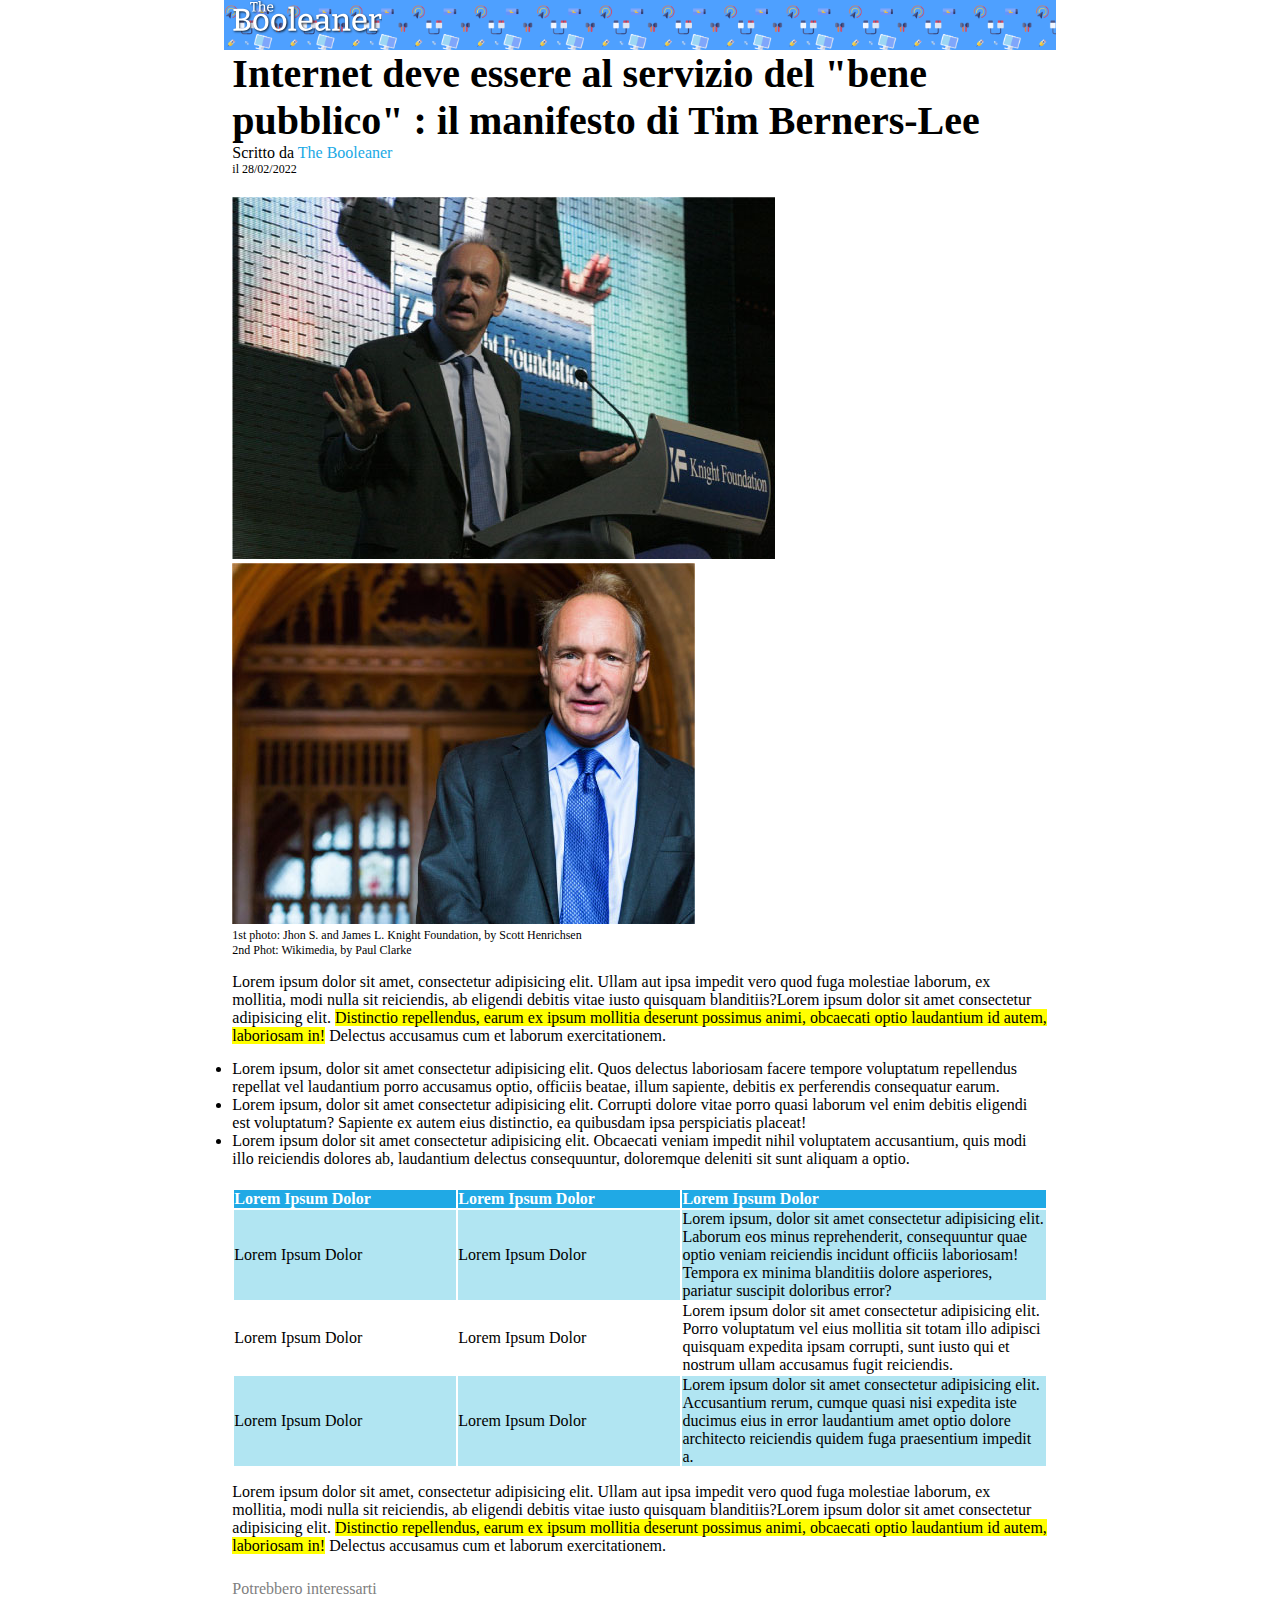
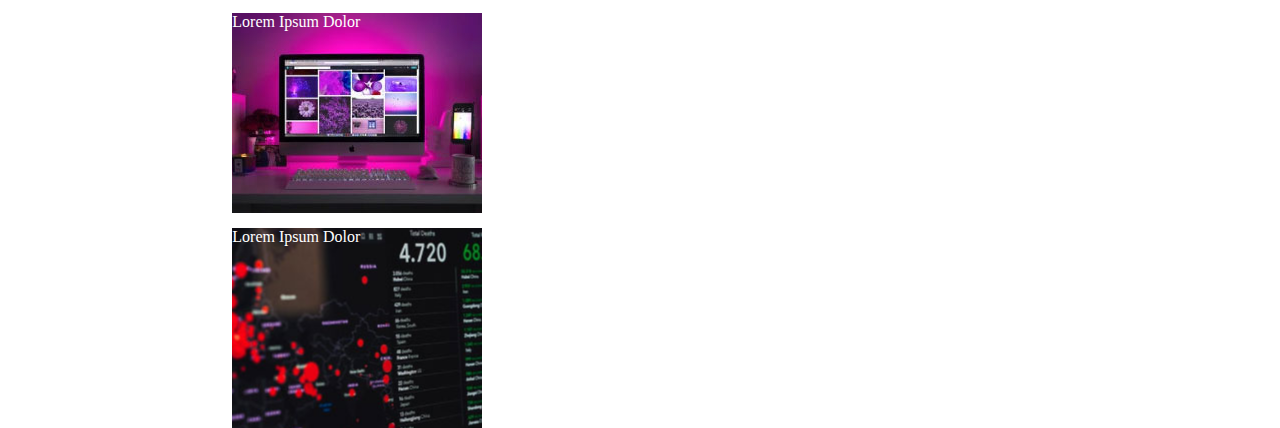
<file: index.html>
<!DOCTYPE html>
<html lang="en">

    <head>
        <meta charset="UTF-8">
        <meta http-equiv="X-UA-Compatible" content="IE=edge">
        <meta name="viewport" content="width=device-width, initial-scale=1.0">
        <title>Tim Berners-Lee Manifest</title>
        <link rel="stylesheet" href="css/style.css">
    </head>

    <body>

        <!-- HEADER -->
        <header>
            <div class="container">
                <div class="logo">
                    <img src="img/logo.svg" alt="Logo Booleaner">
                </div>
            </div>
        </header>
        <!-- /HEADER -->

        <!-- MAIN -->
        <main>
            <div class="container">

                <!-- TITLE AND DATE -->
                <div>
                    <h1>Internet deve essere al servizio del "bene pubblico" : il manifesto di Tim Berners-Lee</h1>
                    <div>Scritto da <span class="bool">The Booleaner</span></div>
                    <div class="date">il 28/02/2022</div>
                </div>
                <!-- /TITLE AND DATE -->

                <!-- TIM'S PHOTOS -->
                <div class="images">
                    <img src="img/tim-1.jpg" alt="Tim's conference">
                    <img src="img/tim-2.jpg" alt="Tim's photo">
                </div>

                <div class="comments">
                    <div>1st photo: Jhon S. and James L. Knight Foundation, by Scott Henrichsen</div>
                    <div>2nd Phot: Wikimedia, by Paul Clarke</div>
                </div>
                <!-- /TIM'S PHOTOS -->

                <!-- MANIFEST -->
                <div class="manifest">

                    <p>Lorem ipsum dolor sit amet, consectetur adipisicing elit. Ullam aut ipsa impedit vero quod fuga molestiae laborum, ex mollitia, modi nulla sit reiciendis, ab eligendi debitis vitae iusto quisquam blanditiis?Lorem ipsum dolor sit amet consectetur adipisicing elit. <span class="highlight">Distinctio repellendus, earum ex ipsum mollitia deserunt possimus animi, obcaecati optio laudantium id autem, laboriosam in!</span> Delectus accusamus cum et laborum exercitationem.</p>
                    
                    <div class="unorderedlist">
                        <ul>
                            <li> Lorem ipsum, dolor sit amet consectetur adipisicing elit. Quos delectus laboriosam facere tempore voluptatum repellendus repellat vel laudantium porro accusamus optio, officiis beatae, illum sapiente, debitis ex perferendis consequatur earum. </li>
                            <li> Lorem ipsum, dolor sit amet consectetur adipisicing elit. Corrupti dolore vitae porro quasi laborum vel enim debitis eligendi est voluptatum? Sapiente ex autem eius distinctio, ea quibusdam ipsa perspiciatis placeat! </li>
                            <li> Lorem ipsum dolor sit amet consectetur adipisicing elit. Obcaecati veniam impedit nihil voluptatem accusantium, quis modi illo reiciendis dolores ab, laudantium delectus consequuntur, doloremque deleniti sit sunt aliquam a optio. </li>
                        </ul>
                    </div>

                    <table class="lorem-table">

                        <thead>
                            <tr>
                                <th>Lorem Ipsum Dolor</th>
                                <th>Lorem Ipsum Dolor</th>
                                <th class="large">Lorem Ipsum Dolor</th>
                            </tr>
                        </thead>

                        <tbody>
                            <div>
                            <tr>
                                <td class="cyan-table">Lorem Ipsum Dolor</td>
                                <td class="cyan-table">Lorem Ipsum Dolor</td>
                                <td class="cyan-table">Lorem ipsum, dolor sit amet consectetur adipisicing elit. Laborum eos minus reprehenderit, consequuntur quae optio veniam reiciendis incidunt officiis laboriosam! Tempora ex minima blanditiis dolore asperiores, pariatur suscipit doloribus error?</td>
                            </tr>
                            </div>
                            <tr>
                                <td>Lorem Ipsum Dolor</td>
                                <td>Lorem Ipsum Dolor</td>
                                <td>Lorem ipsum dolor sit amet consectetur adipisicing elit. Porro voluptatum vel eius mollitia sit totam illo adipisci quisquam expedita ipsam corrupti, sunt iusto qui et nostrum ullam accusamus fugit reiciendis.</td>
                            </tr>
                            <tr>
                                <td class="cyan-table">Lorem Ipsum Dolor</td>
                                <td class="cyan-table">Lorem Ipsum Dolor</td>
                                <td class="cyan-table">Lorem ipsum dolor sit amet consectetur adipisicing elit. Accusantium rerum, cumque quasi nisi expedita iste ducimus eius in error laudantium amet optio dolore architecto reiciendis quidem fuga praesentium impedit a.</td>
                            </tr>
                        </tbody>

                    </table>

                    <p>Lorem ipsum dolor sit amet, consectetur adipisicing elit. Ullam aut ipsa impedit vero quod fuga molestiae laborum, ex mollitia, modi nulla sit reiciendis, ab eligendi debitis vitae iusto quisquam blanditiis?Lorem ipsum dolor sit amet consectetur adipisicing elit. <span class="highlight">Distinctio repellendus, earum ex ipsum mollitia deserunt possimus animi, obcaecati optio laudantium id autem, laboriosam in!</span> Delectus accusamus cum et laborum exercitationem.</p>

                </div>
                <!-- /MANIFEST -->

            </div>
           
        </main>
        <!-- /MAIN -->

        <!-- FOOTER -->
        <footer>

            <div class="container">
                <div class="interesting">Potrebbero interessarti</div>
                <div class="first-banner">Lorem Ipsum Dolor</div>
                <div class="second-banner">Lorem Ipsum Dolor</div>
            </div>

        </footer>
        <!-- /FOOTER -->

    </body>

</html>
</file>
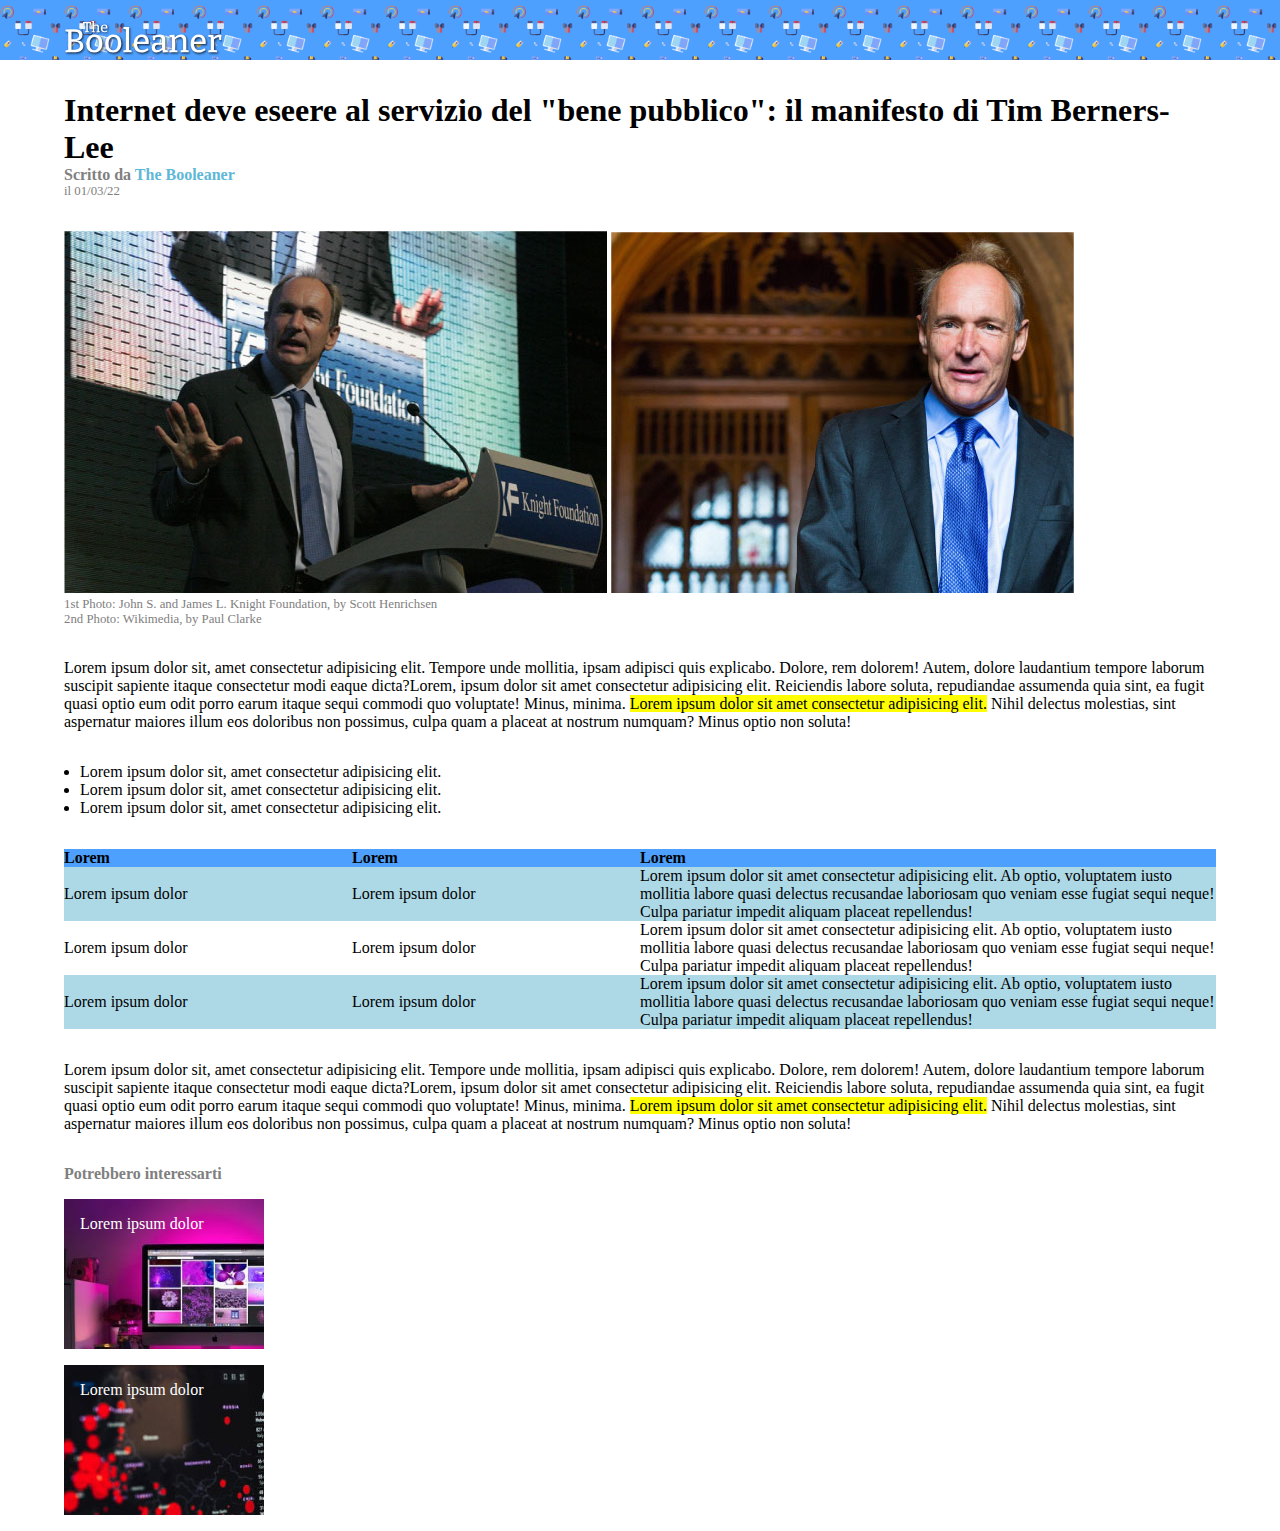
<file: Esercizio Corretto/index.html>
<!DOCTYPE html>
<html lang="en">
    <head>

        <meta charset="UTF-8">
        <meta http-equiv="X-UA-Compatible" content="IE=edge">
        <meta name="viewport" content="width=device-width, initial-scale=1.0">
        <title>The Booleaner</title>
        <link rel="stylesheet" href="css/style.css">

    </head>

    <body>

        <!-- HEADER -->
        <header>
            <div class="container">
                <img id="header-logo" src="img/logo.svg" alt="Booleaner">
            </div>
        </header>
        <!-- /HEADER -->

        <!-- MAIN -->
        <main>
            <div class="container">

                <!-- MAIN HEADER -->
                <div class="main-header mt-2">
                    <h1 class="main-header-title">Internet deve eseere al servizio del "bene pubblico": il manifesto di Tim Berners-Lee</h1>
                    <h2 class="main-header-author">Scritto da 
                        <span class="author">The Booleaner</span>
                    </h2>
                    <div class="main-header-date">il 01/03/22</div>
                </div>
                <!-- /MAIN HEADER -->

                <!-- MAIN PHOTO GALLERY -->
                <div class="main-photo-gallery mt-2">
                    <img src="img/tim-1.jpg" alt="Tim Berners-Lee">
                    <img src="img/tim-2.jpg" alt="Tim Berners-Lee">
                    <div class="caption">
                        1st Photo: John S. and James L. Knight Foundation, by Scott Henrichsen
                        <br>
                        2nd Photo: Wikimedia, by Paul Clarke
                    </div>
                </div>
                <!-- /MAIN PHOTO GALLERY -->

                <!-- ARTICLE CONTENT -->
                <div class="content mt-2">
                    <p>Lorem ipsum dolor sit, amet consectetur adipisicing elit. Tempore unde mollitia, ipsam adipisci quis explicabo. Dolore, rem dolorem! Autem, dolore laudantium tempore laborum suscipit sapiente itaque consectetur modi eaque dicta?Lorem, ipsum dolor sit amet consectetur adipisicing elit. Reiciendis labore soluta, repudiandae assumenda quia sint, ea fugit quasi optio eum odit porro earum itaque sequi commodi quo voluptate! Minus, minima. <span class="highlight"> Lorem ipsum dolor sit amet consectetur adipisicing elit.</span> Nihil delectus molestias, sint aspernatur maiores illum eos doloribus non possimus, culpa quam a placeat at nostrum numquam? Minus optio non soluta!</p>

                    <ul class="mt-2">
                        <li>
                            Lorem ipsum dolor sit, amet consectetur adipisicing elit.
                        </li>
                        <li>
                            Lorem ipsum dolor sit, amet consectetur adipisicing elit.
                        </li>
                        <li>
                            Lorem ipsum dolor sit, amet consectetur adipisicing elit.
                        </li>
                    </ul>

                    <table class="mt-2">
                        <thead>
                            <tr>
                                <th>Lorem</th>
                                <th>Lorem</th>
                                <th class="large-column">Lorem</th>
                            </tr>
                        </thead>

                        <tbody>
                            <tr class="odd-row">
                                <td>Lorem ipsum dolor</td>
                                <td>Lorem ipsum dolor</td>
                                <td>Lorem ipsum dolor sit amet consectetur adipisicing elit. Ab optio, voluptatem iusto mollitia labore quasi delectus recusandae laboriosam quo veniam esse fugiat sequi neque! Culpa pariatur impedit aliquam placeat repellendus!</td>
                            </tr>
                            <tr>
                                <td>Lorem ipsum dolor</td>
                                <td>Lorem ipsum dolor</td>
                                <td>Lorem ipsum dolor sit amet consectetur adipisicing elit. Ab optio, voluptatem iusto mollitia labore quasi delectus recusandae laboriosam quo veniam esse fugiat sequi neque! Culpa pariatur impedit aliquam placeat repellendus!</td>
                            </tr>
                            <tr class="odd-row">
                                <td>Lorem ipsum dolor</td>
                                <td>Lorem ipsum dolor</td>
                                <td>Lorem ipsum dolor sit amet consectetur adipisicing elit. Ab optio, voluptatem iusto mollitia labore quasi delectus recusandae laboriosam quo veniam esse fugiat sequi neque! Culpa pariatur impedit aliquam placeat repellendus!</td>
                            </tr>
                        </tbody>
                    </table>

                    <p class="mt-2">Lorem ipsum dolor sit, amet consectetur adipisicing elit. Tempore unde mollitia, ipsam adipisci quis explicabo. Dolore, rem dolorem! Autem, dolore laudantium tempore laborum suscipit sapiente itaque consectetur modi eaque dicta?Lorem, ipsum dolor sit amet consectetur adipisicing elit. Reiciendis labore soluta, repudiandae assumenda quia sint, ea fugit quasi optio eum odit porro earum itaque sequi commodi quo voluptate! Minus, minima. <span class="highlight"> Lorem ipsum dolor sit amet consectetur adipisicing elit.</span> Nihil delectus molestias, sint aspernatur maiores illum eos doloribus non possimus, culpa quam a placeat at nostrum numquam? Minus optio non soluta!</p>

                </div>
                <!-- ARTICLE CONTENT -->
            </div>
        </main>
        <!-- /MAIN -->
        
        <!-- FOOTER -->
        <footer>
            <div class="container mt-2">

                <h3 class="footer-title">Potrebbero interessarti</h3>

                <div id="computer" class="footer-item">
                    Lorem ipsum dolor
                </div>
    
                <div id="graphic" class="footer-item">
                    Lorem ipsum dolor
                </div>

            </div>
        </footer>
        <!-- /FOOTER -->
    </body>
</html>
</file>
<file: css/style.css>
*{
    margin: 0;
    padding: 0;
    box-sizing: border-box;
}


body{
    width:65%;
    margin:auto;
}


.container{
    width: 98%;
    margin:auto;
}


.logo{
    width: 150px;   
}

header{
    background-color: #4ea0ff;
    background-image: url("../img/pattern.png");
    background-repeat: repeat;
    background-size: 15%;
    height:50px;
}

h1{
    font-size: 40px;
}

.bool{
    color: #20a9e5;
}

.date{
    font-size: 12px;
}

.images{
    margin-top: 20px;
}

.comments{
    font-size: 12px;
}

.highlight{
    background-color: #ffff00;
}

.manifest, p{
    margin-top:15px;
    margin-bottom: 15px;
}

.unorderedlist{
    margin-bottom: 20px;
}

.lorem-table{
    width: 100%;
}

.large{
    width:45%;
}

thead{
    background-color:#20a9e5;
    color:#ffffff;
    text-align: left;
}

.cyan-table{
    background-color: #b1e5f2;
}

.interesting{
    margin-top: 25px;
    color:#808080;
}

.first-banner{
    background-image: url("../img/monitor.jpg");
    height:200px;
    width:250px;
    margin-top: 15px;
    color:#ffffff;
    background-position: center;
}

.second-banner{
    background-image: url("../img/graph.jpg");
    height:200px;
    width:250px;
    margin-top: 15px;
    color:#ffffff;
    background-position: center;
}
</file>
<file: Esercizio Corretto/css/style.css>
/*RESET*/
*{
    margin: 0;
    padding: 0;
    box-sizing: border-box;
}

/*COMMON*/
.container{
    width: 90%;
    margin: 0 auto;
}

.mt-2{
    margin-top: 2em;
}

/*HEADER*/
header{
    height: 60px;
    background-color: #4ea0ff;
    background-image: url(../img/pattern.png);
    background-size: 10%;

}

#header-logo{
    margin-top: 20px;
    height: 40px;
}

/*MAIN*/

/*MAIN HEADER*/
h2.main-header-author{
    font-size: 1em;
    color: #808080;
}

.author{
    color: #5eb8d6;
}

.main-header-date{
    font-size: .8em;
    color: grey;
}

/*MAIN PHOTO GALLERY*/
.main-photo-gallery img{
    max-width: 100%;
}

.main-photo-gallery .caption{
    font-size: 0.8em;
    color:  #808080;
}

/*CONTENT*/
.highlight{
    background-color: #ffff00;
}

.content ul{
    margin-left: 1em;
}

/* table */
.content table{
    border-collapse: collapse;
}

.content table thead{
    background-color: #4ea0ff;
    text-align: left;
}

.content table .large-column{
    width: 50%;
}

.content table .odd-row{
    background-color: #add8e6;
}

/* FOOTER */
h3.footer-title{
    font-size: 1rem;
    color: #808080;
}

.footer-item{
    width: 200px;
    height: 150px;
    margin-top: 1em;
    margin-bottom: 1em;
    padding: 1em;
    color: #ffffff;
    background-repeat: none;
}

#computer{
    background-image: url(../img/monitor.jpg);
}

#graphic{
    background-image: url(../img/graph.jpg);
}
</file>
